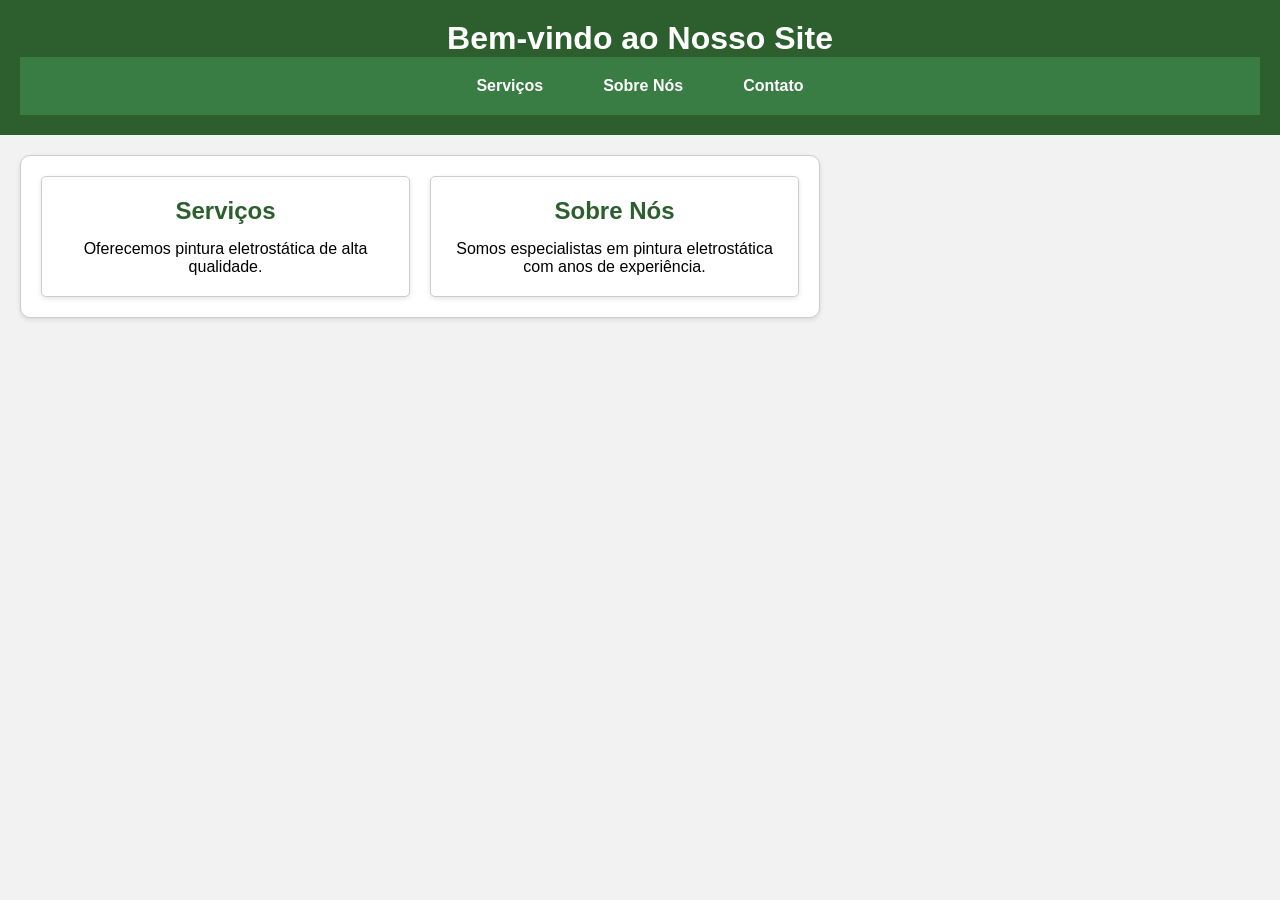
<file: index.html>
<!DOCTYPE html>
<html lang="pt-br">
<head>
    <meta charset="UTF-8">
    <meta name="viewport" content="width=device-width, initial-scale=1.0">
    <meta http-equiv="X-UA-Compatible" content="IE=edge">
    <meta name="description" content="Serviços de pintura eletrostática de alta qualidade.">
    <title>Site de Pintura Eletrostática</title>
    <link rel="stylesheet" href="assets/css/style.css">
</head>
<body>
    <header>
        <h1>Bem-vindo ao Nosso Site</h1>
        <nav>
            <ul>
                <li><a href="servicos.html">Serviços</a></li>
                <li><a href="sobre.html">Sobre Nós</a></li>
                <li><a href="contato.html">Contato</a></li>
            </ul>
        </nav>
    </header>
    <section id="conteudo">
        <div class="bloco">
            <h2>Serviços</h2>
            <p>Oferecemos pintura eletrostática de alta qualidade.</p>
        </div>
        <div class="bloco">
            <h2>Sobre Nós</h2>
            <p>Somos especialistas em pintura eletrostática com anos de experiência.</p>
        </div>
    </section>
    <?php include 'footer.php'; ?>
    <script src="assets/js/form-validation.js"></script>
    <script src="assets/js/scroll-animation.js"></script>
</body>
</html>
</file>
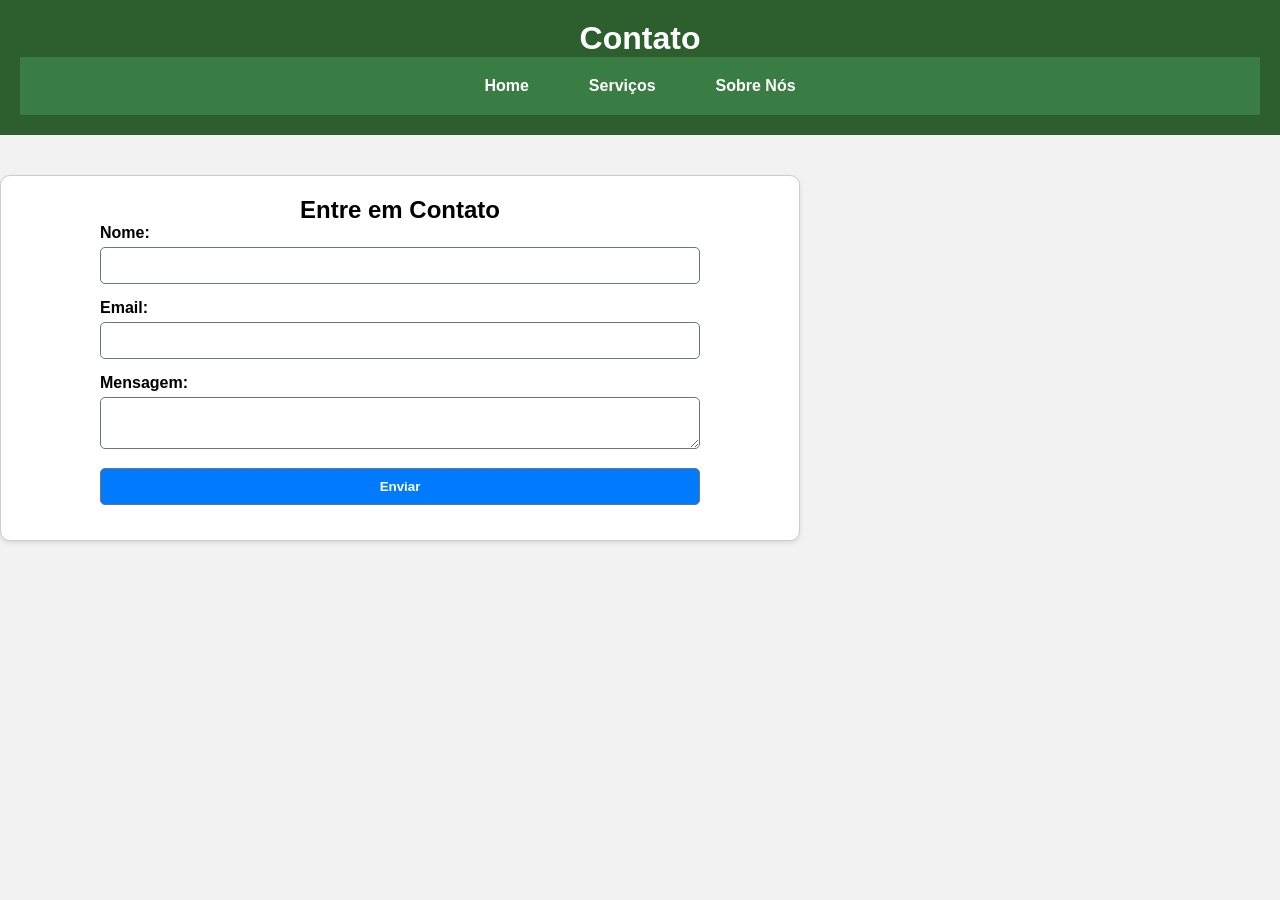
<file: contato.html>
<!DOCTYPE html>
<html lang="pt-br">
<head>
    <meta charset="UTF-8">
    <meta name="viewport" content="width=device-width, initial-scale=1.0">
    <title>Contato - Pintura Eletrostática</title>
    <link rel="stylesheet" href="assets/css/style.css">
</head>
<body>
    <header>
        <h1>Contato</h1>
        <nav>
            <ul>
                <li><a href="index.html">Home</a></li>
                <li><a href="servicos.html">Serviços</a></li>
                <li><a href="sobre.html">Sobre Nós</a></li>
            </ul>
        </nav>
    </header>
    <section>
        <h2>Entre em Contato</h2>
        <form action="backend/process_form.php" method="POST">
            <label for="nome">Nome:</label>
            <input type="text" id="nome" name="nome" required minlength="3">
            <label for="email">Email:</label>
            <input type="email" id="email" name="email" required>
            <label for="mensagem">Mensagem:</label>
            <textarea id="mensagem" name="mensagem" required minlength="10"></textarea>
            <button type="submit">Enviar</button>
        </form>
    </section>
    <?php include 'footer.php'; ?>
</body>
</html>
</file>
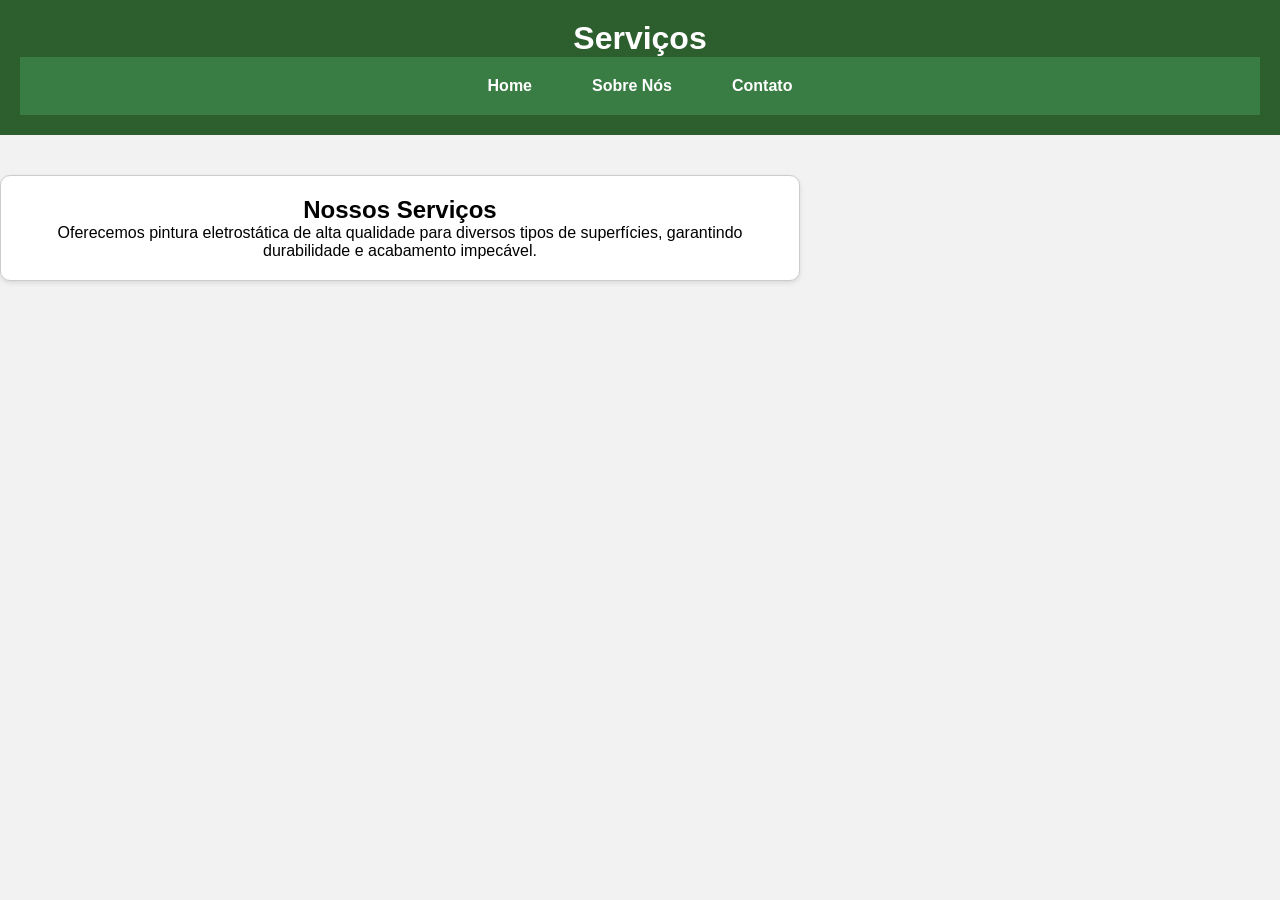
<file: servicos.html>
<!DOCTYPE html>
<html lang="pt-br">
<head>
    <meta charset="UTF-8">
    <meta name="viewport" content="width=device-width, initial-scale=1.0">
    <title>Serviços - Pintura Eletrostática</title>
    <link rel="stylesheet" href="assets/css/style.css">
</head>
<body>
    <header>
        <h1>Serviços</h1>
        <nav>
            <ul>
                <li><a href="index.html">Home</a></li>
                <li><a href="sobre.html">Sobre Nós</a></li>
                <li><a href="contato.html">Contato</a></li>
            </ul>
        </nav>
    </header>
    <section>
        <h2>Nossos Serviços</h2>
        <p>Oferecemos pintura eletrostática de alta qualidade para diversos tipos de superfícies, garantindo durabilidade e acabamento impecável.</p>
    </section>
    <?php include 'footer.php'; ?>
</body>
</html>
</file>
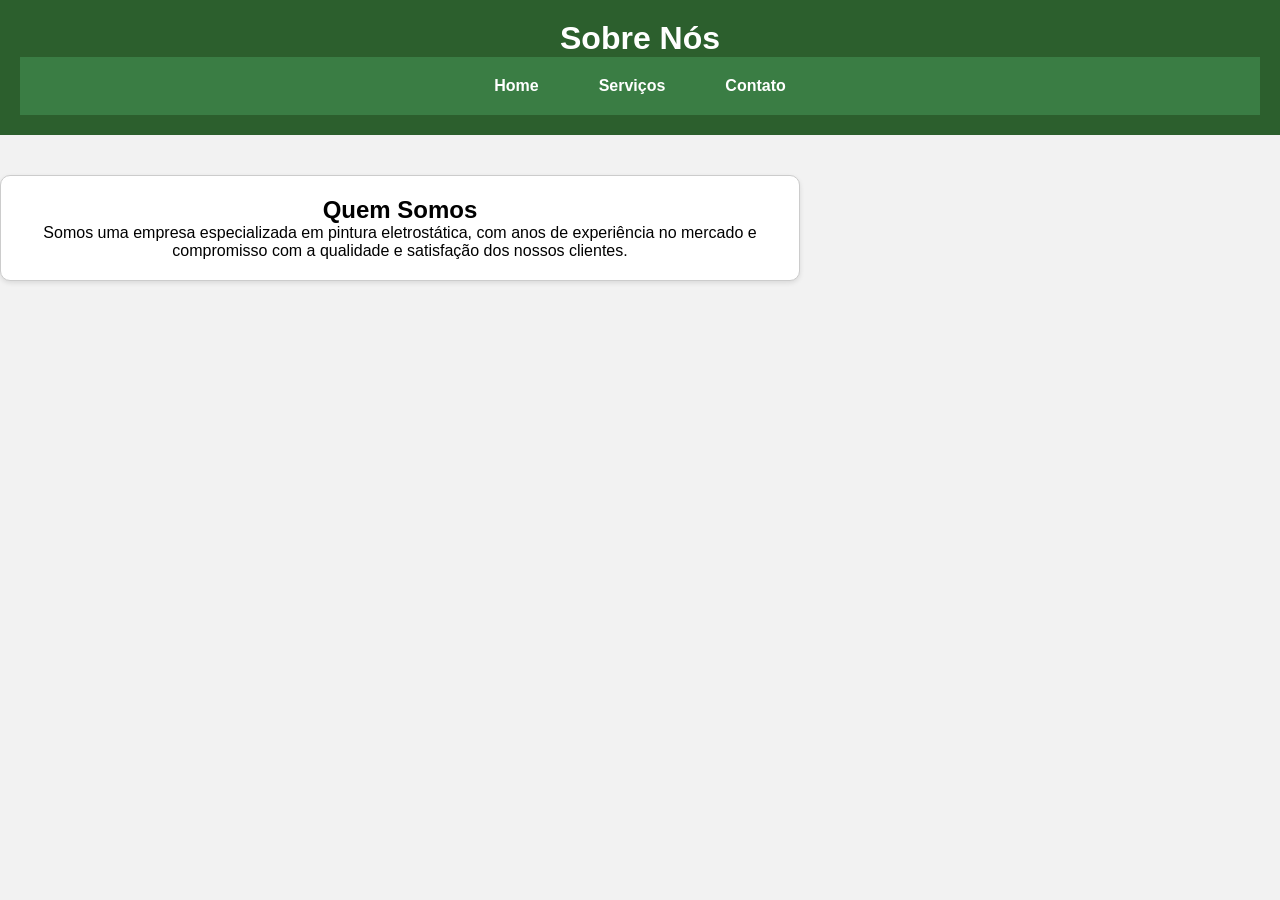
<file: sobre.html>
<!DOCTYPE html>
<html lang="pt-br">
<head>
    <meta charset="UTF-8">
    <meta name="viewport" content="width=device-width, initial-scale=1.0">
    <title>Sobre Nós - Pintura Eletrostática</title>
    <link rel="stylesheet" href="assets/css/style.css">
</head>
<body>
    <header>
        <h1>Sobre Nós</h1>
        <nav>
            <ul>
                <li><a href="index.html">Home</a></li>
                <li><a href="servicos.html">Serviços</a></li>
                <li><a href="contato.html">Contato</a></li>
            </ul>
        </nav>
    </header>
    <section>
        <h2>Quem Somos</h2>
        <p>Somos uma empresa especializada em pintura eletrostática, com anos de experiência no mercado e compromisso com a qualidade e satisfação dos nossos clientes.</p>
    </section>
    <?php include 'footer.php'; ?>
</body>
</html>
</file>
<file: assets/css/style.css>
/* Paleta de cores */
:root {
  --primary-color: #007bff; /* Azul vibrante */
  --secondary-color: #6c757d; /* Cinza */
  --background-color: #f8f9fa; /* Fundo claro */
  --text-color: #212529; /* Texto escuro */
  --dark-background: #212529; /* Fundo escuro */
  --dark-text: #f8f9fa; /* Texto claro */
}

/* Reset básico */
* {
  margin: 0;
  padding: 0;
  box-sizing: border-box;
}

body {
  font-family: Arial, sans-serif;
  margin: 0;
  padding: 0;
  background-color: #f2f2f2;
}

.container {
  max-width: 1200px;
  margin: 0 auto;
  padding: 0 15px;
}

/* Cabeçalho e Navegação */
header {
  background-color: #2c5f2d;
  color: white;
  padding: 20px;
  text-align: center;
}

header h1 {
  color: white;
}

nav {
  background-color: #3a7d44;
  padding: 10px;
  text-align: center;
}

nav a {
  color: white;
  margin: 0 15px;
  text-decoration: none;
  font-weight: bold;
}

nav a:hover {
  text-decoration: underline;
}

nav ul {
  list-style: none;
  display: flex;
  justify-content: center;
  padding: 10px 0;
}

nav ul li {
  margin: 0 15px;
}

nav ul li a {
  text-decoration: none;
  color: white;
  font-weight: bold;
  transition: color 0.3s ease;
}

nav ul li a:hover {
  color: var(--secondary-color);
}

/* Seções */
section {
  width: 100%;
  max-width: 800px;
  margin: 40px 0;
  padding: 20px;
  background-color: #ffffff;
  border: 1px solid #ccc;
  border-radius: 10px;
  box-shadow: 0 2px 5px rgba(0, 0, 0, 0.1);
  text-align: center;
}

section#sobre {
  background-color: var(--secondary-color);
  color: white;
}

/* Estilo para a seção de parceiros */
#parceiros {
    text-align: center;
    margin: 40px 0;
}

#parceiros .parceiros {
    display: flex;
    justify-content: center;
    flex-wrap: wrap;
    gap: 20px;
}

#parceiros .parceiros img {
    max-width: 150px;
    height: auto;
    border: 1px solid #ccc;
    border-radius: 5px;
    padding: 5px;
    background-color: #fff;
}

/* Formulário de Contato */
form {
  max-width: 600px;
  margin: 0 auto;
  text-align: left;
}

form label {
  display: block;
  margin-bottom: 5px;
  font-weight: bold;
}

form input,
form textarea,
form button {
  width: 100%;
  padding: 10px;
  margin-bottom: 15px;
  border: 1px solid var(--secondary-color);
  border-radius: 5px;
}

form button {
  background-color: var(--primary-color);
  color: white;
  font-weight: bold;
  cursor: pointer;
  transition: background-color 0.3s ease;
}

form button:hover {
  background-color: var(--secondary-color);
}

/* Estilo para os blocos paralelos */
#conteudo {
    display: flex;
    justify-content: space-around;
    flex-wrap: wrap;
    gap: 20px;
    margin: 20px;
}

#conteudo .bloco {
    flex: 1 1 calc(30% - 20px);
    background-color: #ffffff;
    border: 1px solid #ccc;
    border-radius: 5px;
    padding: 20px;
    box-shadow: 0 2px 5px rgba(0, 0, 0, 0.1);
    text-align: center;
}

#conteudo .bloco h2 {
    color: #2c5f2d;
    margin-bottom: 15px;
}

#conteudo .bloco form label {
    display: block;
    margin: 10px 0 5px;
}

#conteudo .bloco form input,
#conteudo .bloco form textarea {
    width: 100%;
    padding: 10px;
    margin-bottom: 10px;
    border: 1px solid #ccc;
    border-radius: 5px;
}

#conteudo .bloco form button {
    background-color: #2c5f2d;
    color: white;
    padding: 10px 20px;
    border: none;
    border-radius: 5px;
    cursor: pointer;
}

#conteudo .bloco form button:hover {
    background-color: #3a7d44;
}

/* Ajustar o rodapé */
footer {
    margin-top: 40px;
    padding: 20px;
    width: 100%;
    text-align: center;
    background-color: var(--primary-color);
    color: white;
    border-radius: 10px 10px 0 0;
}

/* Responsividade */
@media (max-width: 768px) {
  nav ul {
    flex-direction: column;
  }

  nav ul li {
    margin: 10px 0;
  }

  section {
    padding: 30px 15px;
  }

  #dark-mode-toggle {
    bottom: 10px;
    right: 10px;
    padding: 8px 12px;
  }
}

/* Animação ao rolar */
.animate-on-scroll {
  opacity: 0;
  transform: translateY(20px);
  transition: opacity 0.5s ease, transform 0.5s ease;
}

.animate-on-scroll.visible {
  opacity: 1;
  transform: translateY(0);
}
</file>
